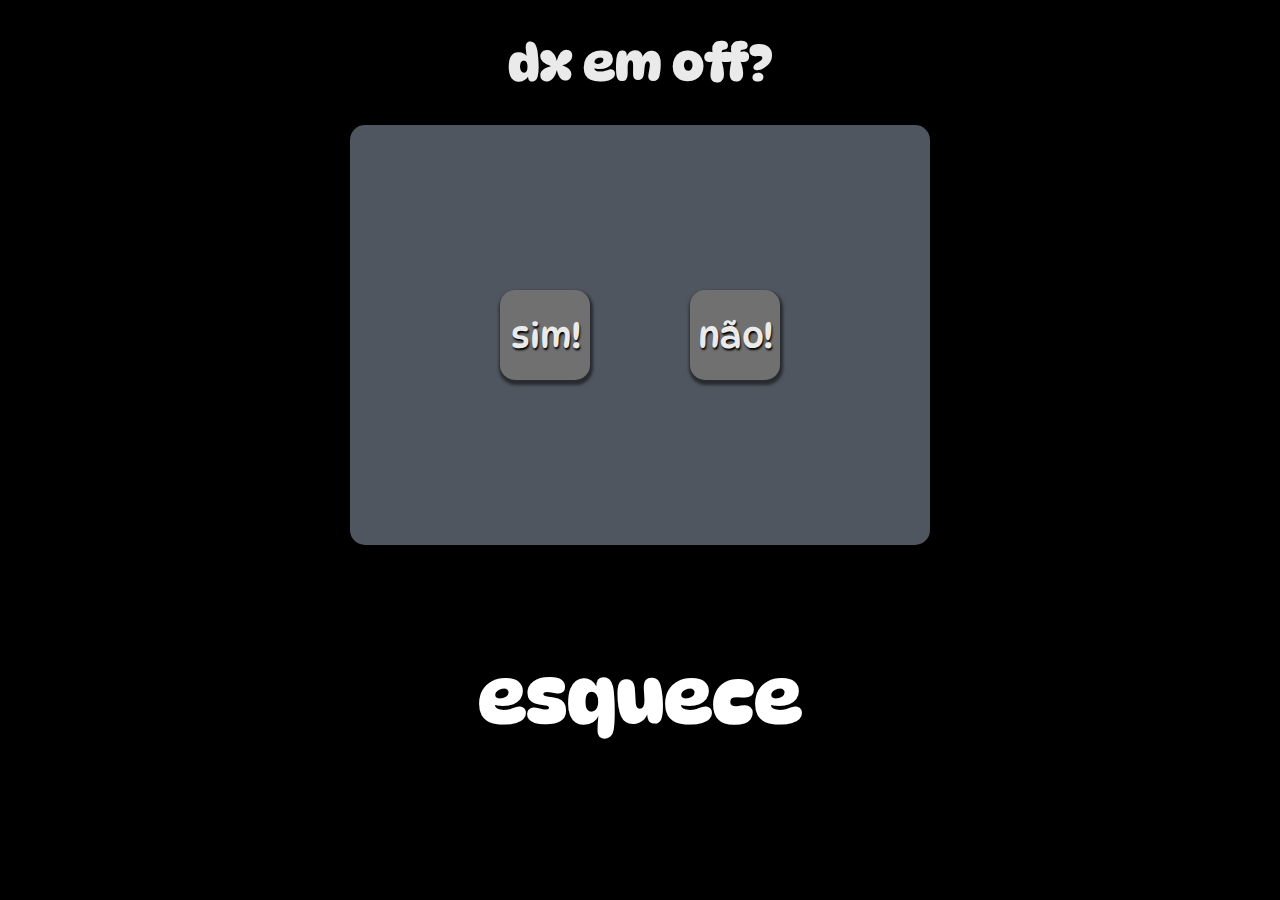
<file: index.html>
<!DOCTYPE html>
<html lang="pt-br">
<head>
    <meta charset="UTF-8">
    <meta http-equiv="X-UA-Compatible" content="IE=edge">
    <meta name="viewport" content="width=device-width, initial-scale=1.0">
    <title>Botão fujão</title>

    <link rel="stylesheet" href="./index.css" type="text/css">
    <script src="./index.js" type="text/javascript" defer=""></script>
</head>
<body>
    <header>
        <h1> dx em off?</h1>
    </header>
    <main id="conteiner">
        <div id="area">
            <div class="option" id="opcyes">
                sim!
            </div>
            <div class="option" id="opcNo">
                não!
            </div>
        </div>
    </main>
    <footer id="textinho">

    <h2> esquece </h2>
        
    </footer>
</body>
</html>
</file>
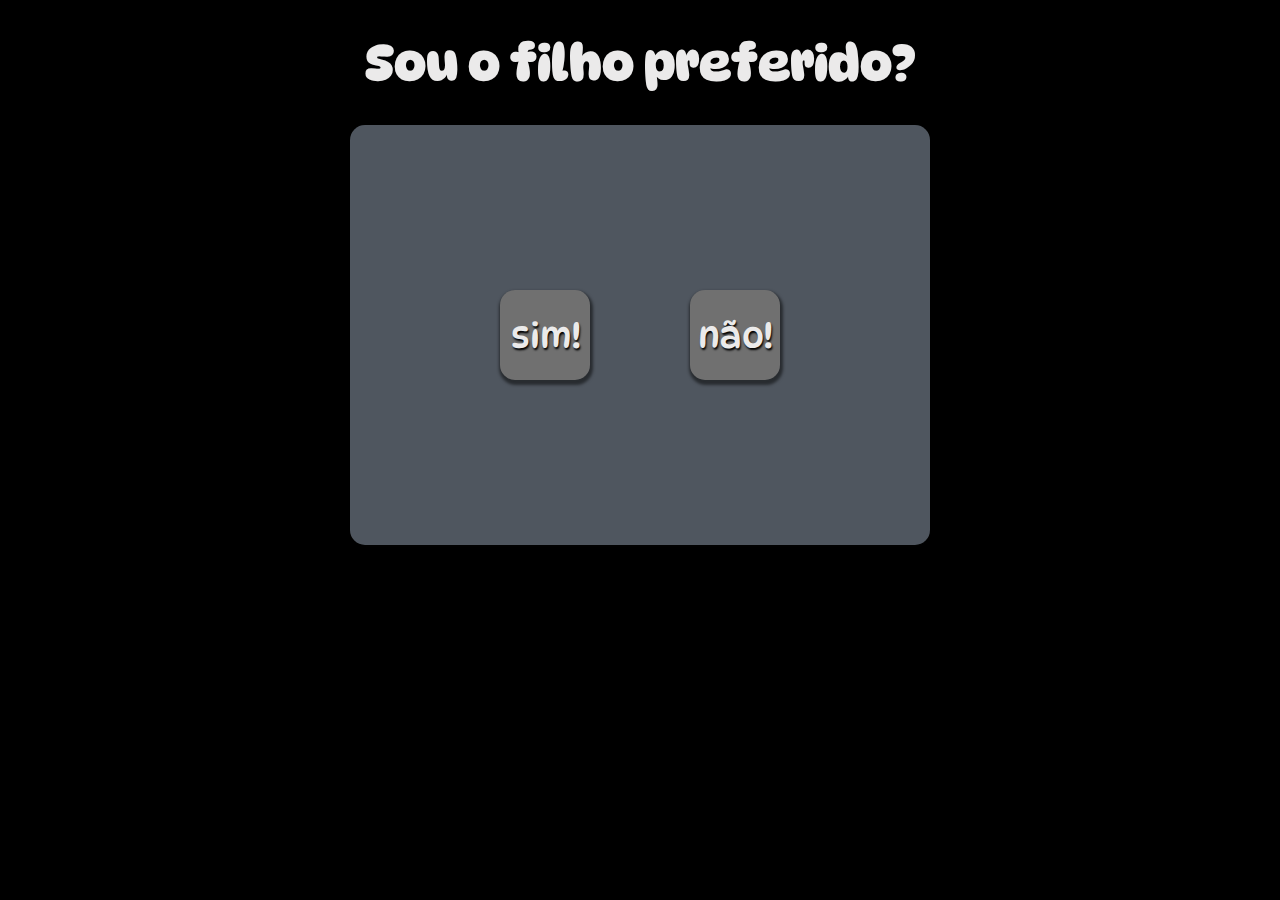
<file: index (1).html>
<!DOCTYPE html>
<html lang="pt-br">
<head>
    <meta charset="UTF-8">
    <meta http-equiv="X-UA-Compatible" content="IE=edge">
    <meta name="viewport" content="width=device-width, initial-scale=1.0">
    <title>Botão fujão</title>

    <link rel="stylesheet" href="./index.css" type="text/css">
    <script src="./index.js" type="text/javascript" defer=""></script>
</head>
<body>
    <header>
        <h1> Sou o filho preferido?</h1>
    </header>
    <main id="conteiner">
        <div id="area">
            <div class="option" id="opcyes">
                sim!
            </div>
            <div class="option" id="opcNo">
                não!
            </div>
        </div>
    </main>
    <footer id="textinho">
        
    </footer>
</body>
</html>
</file>
<file: index.css>
@import url('https://fonts.googleapis.com/css2?family=DynaPuff&display=swap');
html, body{
    margin: 0;
    padding: 0;
    box-sizing: border-box;
}
body{
    height: 100vh;
    background-color: #000000;
    font-family:'DynaPuff', cursive;
    color: rgb(235, 234, 234);
    text-shadow: 1px 2px 2px rgb(0, 0, 0);
}
header{
    display: flex;
    align-items: center;
    justify-content: center;
    height: 125px;
}
h1{
    font-size: 50px;
}
#conteiner{
    display: flex;
    align-items: center;
    justify-content: center;
}
#area{
    background-color: rgb(79, 86, 95);
    width: 550px;
    height: 390px;
    padding: 15px;
    display: flex;
    align-items: center;
    justify-content: center;
    flex-direction: row;
    border-radius: 15px;
    box-shadow: 1px 3px 3px 2px rgba(1, 1, 1, .5);
}
#opcNo:hover{
    color: red;
}
#opcyes:hover{
    color: blue;
}
.option{
    background-color: rgb(112, 112, 112);
    height: 90px;
    width: 90px;
    display: flex;
    align-items: center;
    justify-content: center;
    margin: 50px;
    font-size: 35px;
    border-radius: 15px;
    transition: all .5s;
    box-shadow: 1px 3px 3px 2px rgba(1, 1, 1, .5);
    cursor: pointer;
}
footer{
    display: flex;
    justify-content: center;
    align-items: center;
    color: rgb(255, 255, 255);
    font-size: 50px;
    margin-top: 45px;
    transition: all .5s;
}
</file>
